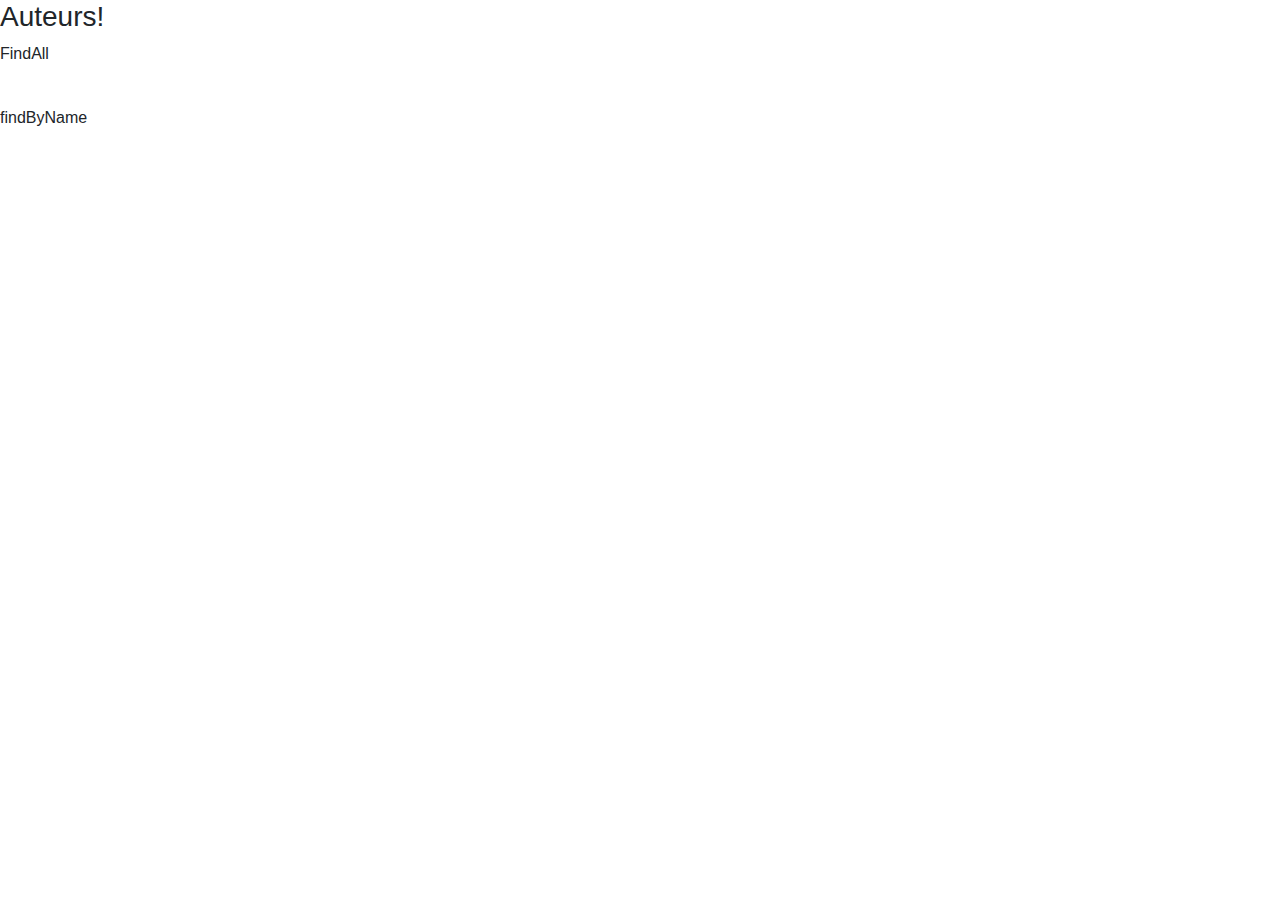
<file: BookApplicationSpringBoot/src/main/resources/templates/auteur.html>
<!DOCTYPE html>
<html xmlns:th="http://www.thymeleaf.org">
<head>
<meta charset="ISO-8859-1">
<title>Guest</title>
<link rel="stylesheet"
          href="https://stackpath.bootstrapcdn.com/bootstrap/4.5.0/css/bootstrap.min.css">
</head>
<body>
	<div th:replace="~{fragments/navbar :: navbar}"> </div>
	<h3>Auteurs!</h3>
	FindAll
	<p th:text="${auteurList}"></p>
	<br> 
	findByName
	<p th:text="${auteurName}"></p>
	<br> 
	
	
	
	<!-- 
	<br> 
	findByNameStartingWith
	<p th:text="${guestList2}"></p>
	
	<br> 
	findByNameStartingWith2 NamedQuery
	<p th:text="${guestList3}"></p>
	 -->
	 <script src="https://code.jquery.com/jquery-3.5.1.slim.min.js"
        integrity="sha256-4+XzXVhsDmqanXGHaHvgh1gMQKX40OUvDEBTu8JcmNs="
        crossorigin="anonymous">
</script>
<script
        src="https://stackpath.bootstrapcdn.com/bootstrap/4.5.0/js/bootstrap.bundle.min.js">
</script>
</body>
</html>
</file>
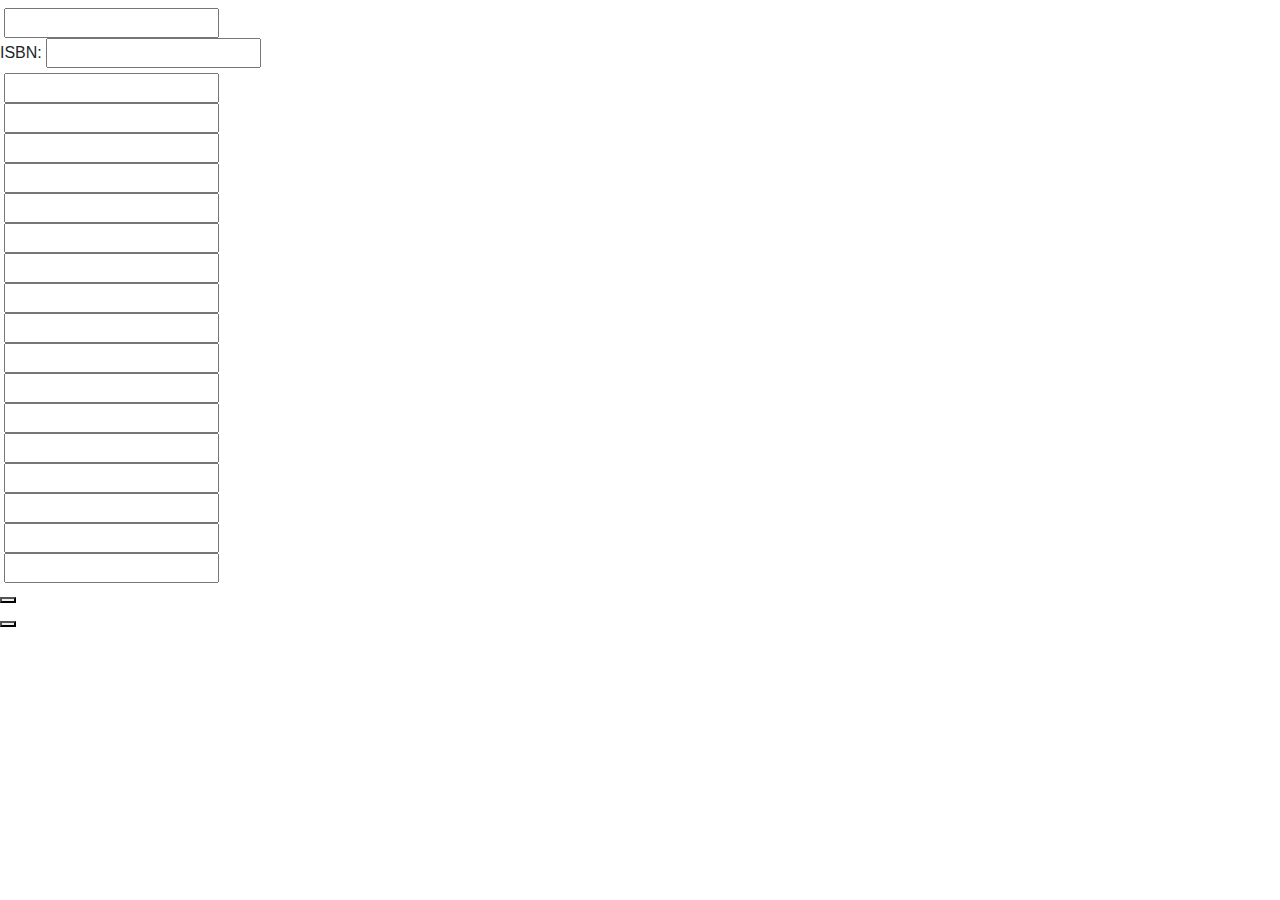
<file: BookApplicationSpringBoot/src/main/resources/templates/boekForm.html>
<!DOCTYPE html>
<html xmlns:th="http://www.thymeleaf.org">
<head>
<meta charset="ISO-8859-1">
<title>Boek Applicatie</title>
 <link rel="stylesheet"
          href="https://stackpath.bootstrapcdn.com/bootstrap/4.5.0/css/bootstrap.min.css">
          <link rel="stylesheet" th:href="@{/css/boekform.css}" />
</head>
<body>
	<div th:replace="~{fragments/navbar :: navbar}"> </div>
	<div id="wrapper">
	<div th:if="${succesMessage}" class="success-message">
    
</div>
	<h1 th:if="${formBoek.id==null}" th:text="#{maakBoek}"></h1>
	<h1 th:unless="${formBoek.id==null}" th:text="#{updateBoek}"></h1>
	<h2 th:text="${succesMessage}" class="success-message"></h2>
	<form th:action="@{/maakBoek}" method="post" th:object="${formBoek}" >
    <!-- boek -->
    <div>
        <label for="naam" th:text="|#{titel}:|"></label>
        <input type="text" id="naam" name="naam" th:field="*{naam}" required/>
        <span th:if="${#fields.hasErrors('naam')}" th:errors="*{naam}"></span>
    </div>
    <div>
        <label for="ISBNNummer">ISBN:</label>
        <input type="text" id="ISBNNummer" name="ISBNNummer" th:field="*{ISBNNummer}" required/>
        <span th:if="${#fields.hasErrors('ISBNNummer')}" th:errors="*{ISBNNummer}"></span>
    </div>
    <div>
        <label for="aankoopprijs" th:text="|#{aankoopprijs}:|"></label>
        <input type="number" id="aankoopprijs" name="aankoopprijs" th:field="*{aankoopprijs}" step="0.01" required/>
        <span th:if="${#fields.hasErrors('aankoopprijs')}" th:errors="*{aankoopprijs}"></span>
    </div>
    <div>
        <label for="imageURL"th:text="|#{imageURL}:|"></label>
        <input type="text" id="imageURL" name="imageURL" th:field="*{imageURL}" required/>
        <span th:if="${#fields.hasErrors('imageURL')}" th:errors="*{imageURL}"></span>
    </div>
    
    <!-- auteurs -->
   <div class="author-names">
    <div>
        <label for="voornaam1" th:text="|#{voornaamAuteur} 1:|"></label>
        <input type="text" id="voornaam1" name="voornaam1" th:field="*{voornaam1}" required />
        <span th:if="${#fields.hasErrors('voornaam1')}" th:errors="*{voornaam1}"></span>
    </div>
    <div>
        <label for="achternaam1" th:text="|#{achternaamAuteur} 1:|"></label>
        <input type="text" id="achternaam1" name="achternaam1" th:field="*{achternaam1}" required />
        <span th:if="${#fields.hasErrors('achternaam1')}" th:errors="*{achternaam1}"></span>
    </div>
    <div>
        <label for="voornaam2" th:text="|#{voornaamAuteur} :|"></label>
        <input type="text" id="voornaam2" name="voornaam2" th:field="*{voornaam2}" />
        <span th:if="${#fields.hasErrors('voornaam2')}" th:errors="*{voornaam2}"></span>
    </div>
    <div>
        <label for="achternaam2" th:text="|#{achternaamAuteur} 2:|"></label>
        <input type="text" id="achternaam2" name="achternaam2" th:field="*{achternaam2}" />
        <span th:if="${#fields.hasErrors('achternaam2')}" th:errors="*{achternaam2}"></span>
    </div>
    <div>
        <label for="voornaam3" th:text="|#{voornaamAuteur} 3:|"></label>
        <input type="text" id="voornaam3" name="voornaam3" th:field="*{voornaam3}" />
        <span th:if="${#fields.hasErrors('voornaam3')}" th:errors="*{voornaam3}"></span>
    </div>
    <div>
        <label for="achternaam3" th:text="|#{achternaamAuteur} 3:|"></label>
        <input type="text" id="achternaam3" name="achternaam3" th:field="*{achternaam3}" />
        <span th:if="${#fields.hasErrors('achternaam3')}" th:errors="*{achternaam3}"></span>
    </div>
</div>

    <!--  locations -->
    <div class="locations">
    <div>
    <label for="plaatscode11" th:text="|#{plaatscode} #{locatie} 1:|"></label>
    <input type="number" id="plaatscode11" name="plaatscode11" th:field="*{plaatscode11}" required />
    <span th:if="${#fields.hasErrors('plaatscode11')}" th:errors="*{plaatscode11}" class="error-message"></span>
</div>
<div>
    <label for="plaatscode12" th:text="|#{plaatscode} #{locatie} 1 (#{vervolg}):|"></label>
    <input type="number" id="plaatscode12" name="plaatscode12" th:field="*{plaatscode12}" required />
    <span th:if="${#fields.hasErrors('plaatscode12')}" th:errors="*{plaatscode12}" class="error-message"></span>
</div>
<div>
    <label for="plaatsnaam1" th:text="|#{plaatsnaam} #{locatie} 1:|"></label>
    <input type="text" id="plaatsnaam1" name="plaatsnaam1" th:field="*{plaatsnaam1}" required />
    <span th:if="${#fields.hasErrors('plaatsnaam1')}" th:errors="*{plaatsnaam1}" class="error-message"></span>
</div>

<div>
    <label for="plaatscode21" th:text="|#{plaatscode} #{locatie} 2:|"></label>
    <input type="number" id="plaatscode21" name="plaatscode21" th:field="*{plaatscode21}" />
    <span th:if="${#fields.hasErrors('plaatscode21')}" th:errors="*{plaatscode21}" class="error-message"></span>
</div>
<div>
    <label for="plaatscode22" th:text="|#{plaatscode} #{locatie} 2 (#{vervolg}):|"></label>
    <input type="number" id="plaatscode22" name="plaatscode22" th:field="*{plaatscode22}" />
    <span th:if="${#fields.hasErrors('plaatscode22')}" th:errors="*{plaatscode22}" class="error-message"></span>
</div>
<div>
    <label for="plaatsnaam2" th:text="|#{plaatsnaam} #{locatie} 2:|"></label>
    <input type="text" id="plaatsnaam2" name="plaatsnaam2" th:field="*{plaatsnaam2}" />
    <span th:if="${#fields.hasErrors('plaatsnaam2')}" th:errors="*{plaatsnaam2}" class="error-message"></span>
</div>

<div>
    <label for="plaatscode31" th:text="|#{plaatscode} #{locatie} 3:|"></label>
    <input type="number" id="plaatscode31" name="plaatscode31" th:field="*{plaatscode31}" />
    <span th:if="${#fields.hasErrors('plaatscode31')}" th:errors="*{plaatscode31}" class="error-message"></span>
</div>
<div>
    <label for="plaatscode32" th:text="|#{plaatscode} #{locatie} 3 (#{vervolg}):|"></label>
    <input type="number" id="plaatscode32" name="plaatscode32" th:field="*{plaatscode32}" />
    <span th:if="${#fields.hasErrors('plaatscode32')}" th:errors="*{plaatscode32}" class="error-message"></span>
</div>
<div>
    <label for="plaatsnaam3" th:text="|#{plaatsnaam} #{locatie} 3:|"></label>
    <input type="text" id="plaatsnaam3" name="plaatsnaam3" th:field="*{plaatsnaam3}" />
    <span th:if="${#fields.hasErrors('plaatsnaam3')}" th:errors="*{plaatsnaam3}" class="error-message"></span>
</div>
</div>
	<input type="hidden" th:field="*{originalISBN}">
	<input type="hidden" th:field="*{id}">
	<div th:if="${formBoek.id==null}">
	<button type="submit" th:text="#{maak}"></button>
	</div>
	<div th:unless="${formBoek.id==null}">
	<button type="submit" th:text="#{update}"></button>
	</div>
  
</form>
</div>
	
	
	<script src="https://code.jquery.com/jquery-3.5.1.slim.min.js"
        integrity="sha256-4+XzXVhsDmqanXGHaHvgh1gMQKX40OUvDEBTu8JcmNs="
        crossorigin="anonymous">
</script>
<script
        src="https://stackpath.bootstrapcdn.com/bootstrap/4.5.0/js/bootstrap.bundle.min.js">
</script>

</body>

</html>
</file>
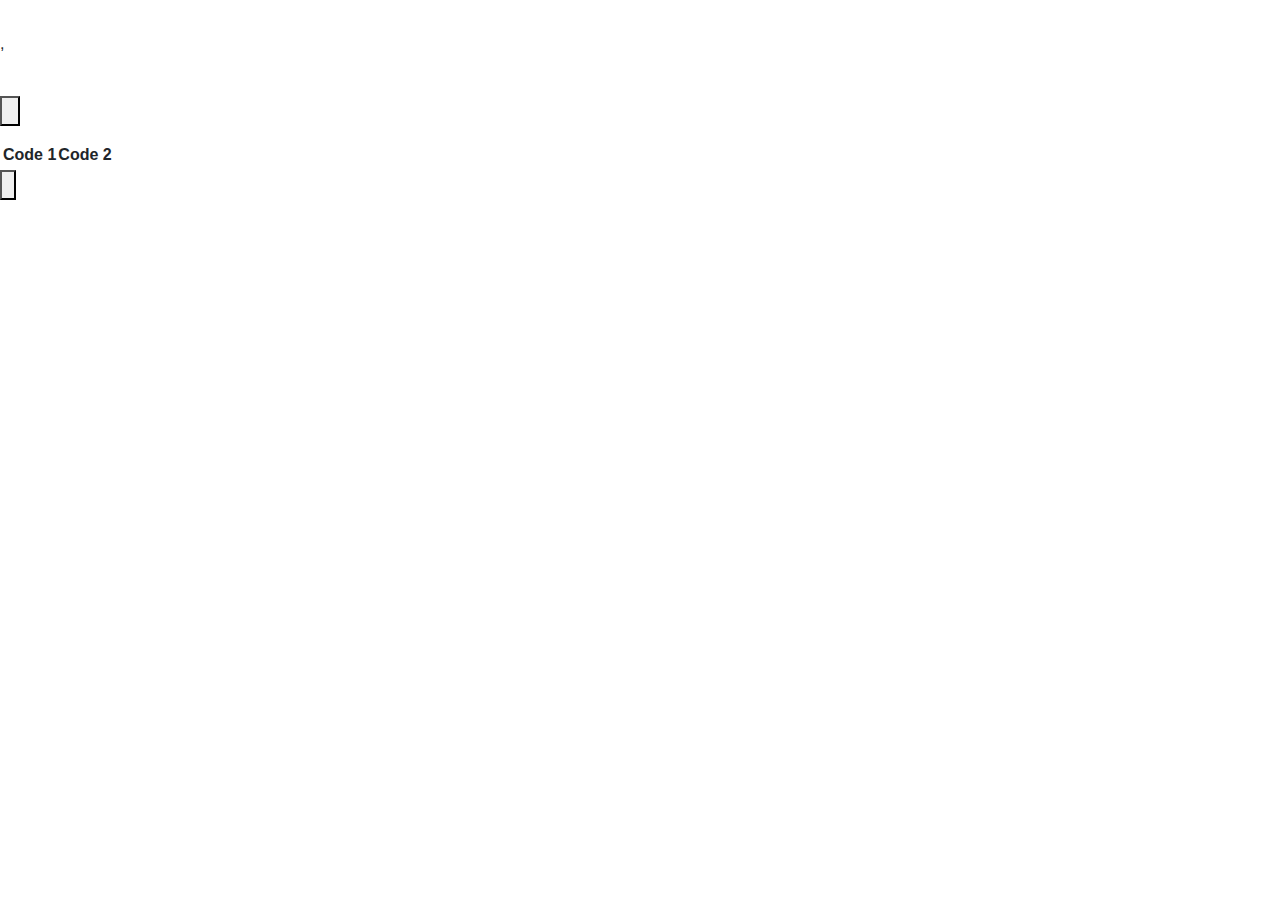
<file: BookApplicationSpringBoot/src/main/resources/templates/grade/detailBoek.html>
<!DOCTYPE html>
<html xmlns:th="http://www.thymeleaf.org">
<head>
<meta charset="ISO-8859-1">
<title th:text="${boek.getNaam}"></title>
<link rel="stylesheet"
          href="https://stackpath.bootstrapcdn.com/bootstrap/4.5.0/css/bootstrap.min.css">
           <link rel="stylesheet" th:href="@{/css/detailBoek.css}" />
          
</head>
<body>
	<div th:replace="~{fragments/navbar :: navbar}"> </div>
	
	
	<div th:if="${favorietError}" th:text="${favorietError}" id="favorietenError"></div>
	<div th:if="${favorietMessage}" th:text="${favorietMessage}" id="favorietenMessage"></div>
	<div class="boek">
	<div class="imageHolder">
    <img th:src="${boek.getImageURL}" th:alt="| ${boek.naam} Image|" class="imageBoek"/>
  </div>
  
  <div id="boekInfoHolder">
  <div id="boekInfo">
  <h1 th:text="${boek.getNaam}"></h1>
  	<p id="auteurs"><span th:each="auteur, iter : ${boek.getAuteurs}">
  	<span th:if="${iter.first}" th:text="#{van}"></span>
    <span th:text="${auteur}"></span>
    <span th:if="${not iter.last}">, </span>
</span>
	</p>
	<p th:text="|ISBN: ${boek.getISBNNummer}|"> </p>
	<p th:text="|#{prijs}: ${#numbers.formatDecimal(boek.getAankoopprijs,1,2)}&euro;|"> </p>
	<div id="starHolder"> <img id="star" th:src="@{/svg/star.svg}"></img><span th:text="${boek.getFavorieten.size()}" id="aantal"></span></div>
	<div id="favorietHolder">
<form id="favorietForm" th:action="@{/boeken/favoriet}" method="post" th:object="${favoriet}">
  <input type="hidden" name="boek" th:value="${boek.id}"  />
    <button type="submit">
    <th:block th:if="${gebruiker.hasFavoriet(boek)}"> 
     <img id="heartSolid" th:src="@{/svg/heartSolid.svg}" class="icon">
     </th:block>
     <th:block th:unless="${gebruiker.hasFavoriet(boek)}"> 
    <img id="heart" th:src="@{/svg/heart.svg}" class="icon"></img>
     </th:block>
     </button>
</form></div>

	<div id="locaties">
		<p th:if="${boek.getLocaties().size() == 1}" th:text="#{1locatie}" class="locatieHeader"></p>
		<p th:if="${boek.getLocaties().size() > 1}" th:text="|${boek.getLocaties().size()} #{locaties}|"class="locatieHeader"></p>
		<p th:if="${boek.getLocaties().size() == 0}" th:text="#{geenLocaties}"class="locatieHeader"></p>

	
		<table th:if="${boek.getLocaties.size()>0}">
  		<thead>
   		<tr>
      	<th th:text="#{plaats}"></th>
      	<th>Code 1</th>
      	<th>Code 2</th>
    	</tr>
  		</thead>
  		<tbody>
    	<tr th:each="locatie, iterLocatie: ${boek.getLocaties}" class="locatie">
      	<td th:text="${locatie.plaatsnaam}"></td>
      	<td th:text="${locatie.plaatscode1}"></td>
      	<td th:text="${locatie.plaatscode2}"></td>
    	</tr>
  		</tbody>
		</table>
	</div>

	
	</div>

</div>
<th:block th:if="${#authorization.expression('hasRole(''ADMIN'')')}">	  
<form id="maakBoek" th:action="@{/updateBoek}" method="get">
 <input type="hidden" name="boek" th:value="${boek.id}" />
 <Button id="updateBoekButton" type="submit"> <img id="edit" th:src="@{/svg/edit.svg}"></Button>
</form>
</th:block>
</div>


<script src="https://code.jquery.com/jquery-3.5.1.slim.min.js"
        integrity="sha256-4+XzXVhsDmqanXGHaHvgh1gMQKX40OUvDEBTu8JcmNs="
        crossorigin="anonymous">
</script>
<script
        src="https://stackpath.bootstrapcdn.com/bootstrap/4.5.0/js/bootstrap.bundle.min.js">
</script>

</body>
</html>
</file>
